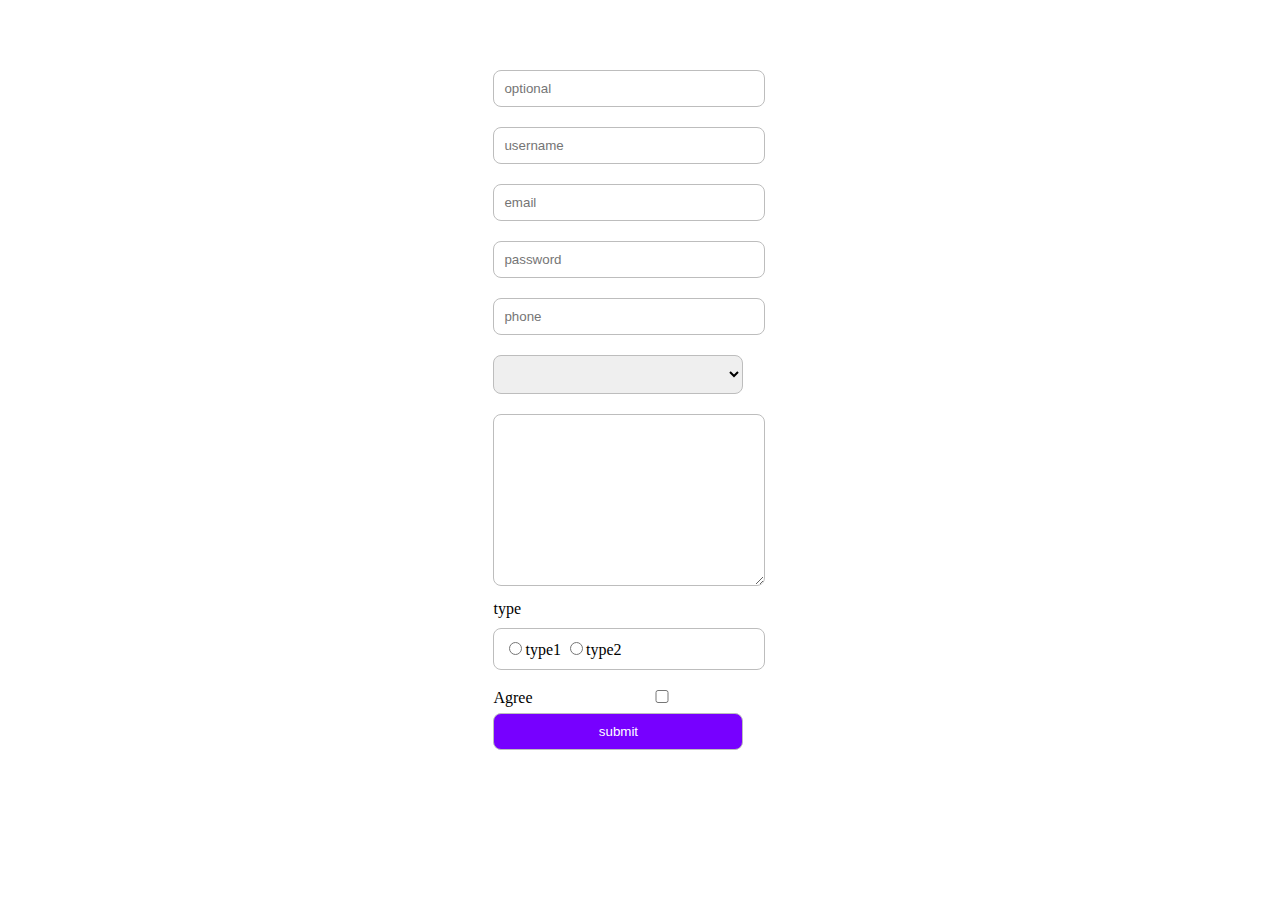
<file: index.html>
<!DOCTYPE html>
<html lang="en">
<!--  How to use?
    
    #if input is required:
     1- create input and give it class="jsRequiredInput  styleClassInput"
     2-give it id
     3-to show error message:create element with class="requiredMessage" and is the same as its input but concat with "_required"
     
     #if input is not required
      - don't add  class="jsRequiredInput  styleClassInput"

-->

<head>
    <meta charset="UTF-8">
    <meta http-equiv="X-UA-Compatible" content="IE=edge">
    <meta name="viewport" content="width=device-width, initial-scale=1.0">
    <script src="https://ajax.googleapis.com/ajax/libs/jquery/3.5.1/jquery.min.js"></script>
    <title>Dynamic Form Validation</title>

    <style>
        /* style for design*/
        body {
            padding: 0;
            margin: 0;
            display: flex;
            flex-direction: column;
            justify-content: center;
            align-items: center;
            width: 100%;
            min-height: 90vh;
        }

        .styleClassInput {
            border-radius: 8px;
            padding: 10px;
            margin: 10px 0px;
            border: 1px solid rgb(189, 189, 189);
            width: 250px;
        }

        button {
            width: 250px;
            border-radius: 8px;
            background-color: rgb(119, 0, 255);
            color: white;
            padding: 10px;
            border: 1px solid rgb(189, 189, 189);
            ;
        }

        /* include style*/
        .requiredMessage {
            /* hide error message by default*/
            display: none;
            color: red;
            margin-bottom: 10px;
            margin-top: -10px;
        }
    </style>
</head>

<body>

    <form id="form1" action="#">
        <div>
            <input autocomplete="on" id="optional" type="text" placeholder="optional" class="styleClassInput">
        </div>
        <div>
            <!--class="required" is used to make the field required-->
            <!--Give the inpit id-->
            <!--The error message must have class="requiredMessage" and id the same as its input concat with "_required"-->
            <!--The validation is done depending o the type text,email,password,number-->
            <!-- you cant change class="jsRequiredInput  styleClassInput" because it is used the validateForm function -->
            <!--class="requiredMessage" is used only to hide error messages by default-->
            <input autocomplete="on" id="jsUsername" type="text" placeholder="username"
                class="jsRequiredInput  styleClassInput">
            <div id="jsUsername_required" class="requiredMessage">Username is required</div>
        </div>
        <!-- type="email"-->
        <div>
            <input autocomplete="on" id="jsEmail" type="email" placeholder="email"
                class="jsRequiredInput  styleClassInput">
            <div id="jsEmail_required" class="requiredMessage">Email format is wrong</div>
        </div>
        <!-- type="password"-->
        <div>
            <input autocomplete="on" id="jsPassword" type="password" placeholder="password"
                class="jsRequiredInput  styleClassInput">
            <div id="jsPassword_required" class="requiredMessage">password must contans capital letter, small letter,
                number and at least 8 charachters</div>
        </div>
        <!-- type="number"-->
        <div>
            <input autocomplete="on" id="jsPhone" type="number" placeholder="phone"
                class="jsRequiredInput  styleClassInput">
            <div id="jsPhone_required" class="requiredMessage">Phone must contains numbers only</div>
        </div>
        <!-- select is like type="text"-->
        <div>
            <select id="jsCountry" class="jsRequiredInput  styleClassInput">
                <option value=""></option>
                <option value="1">country 1</option>
                <option value="2">country 2</option>
            </select>
            <div id="jsCountry_required" class="requiredMessage">Select country</div>
        </div>
        <!--textarea is like type="text"-->
        <div>
            <textarea id="jsAddress" cols="30" rows="10" class="jsRequiredInput  styleClassInput"></textarea>
            <div id="jsAddress_required" class="requiredMessage">Address is required </div>
        </div>


        <!-- put input radio inside dive of type="radioGroup"-->
        <div>
            type
            <div id="jsType" class="jsRequiredInput  styleClassInput" type="radioGroup">
                <input type="radio" name="type" value="type1">type1
                <input type="radio" name="type" value="type2">type2
            </div>
            <div id="jsType_required" class="requiredMessage">Choose type</div>
        </div>
        <!-- type="checkbox"-->
        <div>
            Agree <input id="jsAgree" type="checkbox" class="jsRequiredInput  styleClassInput">
            <div id="jsAgree_required" class="requiredMessage">You need to agree ya fool!!!</div>
        </div>

        <button id="jsSubmit" type="submit">submit</button>
    </form>


    <script>
        $(function () {
            $("#jsSubmit").click(function (e) {
                e.preventDefault();
                //call the function validateForm and pass the id of the form
                var result = validateForm("#form1");
                if (result == false) {
                    return
                } else {
                    //ajax request
                }
            });
        });

        /*########## include script ##########*/
        function validateForm(id) {
            var valid = true;
            var inputs = $(id + " .jsRequiredInput");
            inputs.map(function (index, input) {
                var type = $(input).attr("type");
                var id = $(input).attr("id");
                var value = $(input).val().trim();
                var result;
                if (type == "email") {
                    result = validateEmail(value);
                }
                else if (type == "password") {
                    result = validatePassword(value);
                }
                else if (type == "number") {
                    result = (validateNumber(value) && value.length >= 8);
                } else if (type == "checkbox") {
                    result = validateCheckBox("#" + id);
                } else if (type == "radioGroup") {
                    result = validateRadioGroup("#" + id);
                }
                else {
                    result = validateText(value);
                }
                var messageClass = "#" + id + "_required";

                if (result) {
                    $(messageClass).hide();
                }
                else {
                    valid = false;
                    $(messageClass).show();
                }


            });
            return valid;

        }

        function validateEmail(email) {
            var emailRegx = /^\w+([\.-]?\w+)*@\w+([\.-]?\w+)*(\.\w{2,3})+$/;
            if (emailRegx.test(email)) {
                return true;
            }
            return false;
        }

        function validatePassword(password) {
            var smallLettersRegx = /[a-z]/;
            var capitalLettersRegx = /[A-Z]/;
            var numberRegx = /[0-9]/;

            return (smallLettersRegx.test(password) &&
                capitalLettersRegx.test(password) &&
                numberRegx.test(password) &&
                password.length >= 8
            );

        }

        function validateNumber(phone) {
            var numberRegx = /^[0-9]{1,}$/;
            if (numberRegx.test(phone)) {
                return true;
            }
            return false;
        }


        function validateCheckBox(id) {
            if ($(id).is(':checked')) {
                return true;
            }
            return false;

        }

        function validateRadioGroup(id) {
            var radios = $(id + " input[type=radio]:checked").val();
            if (!radios) {
                return false;
            }
            return true

        }

        function validateText(text) {
            if (text.trim() == "") {
                return false;
            }
            return true;
        }
   /* ##########################################*/
    </script>
</body>

</html>
</file>
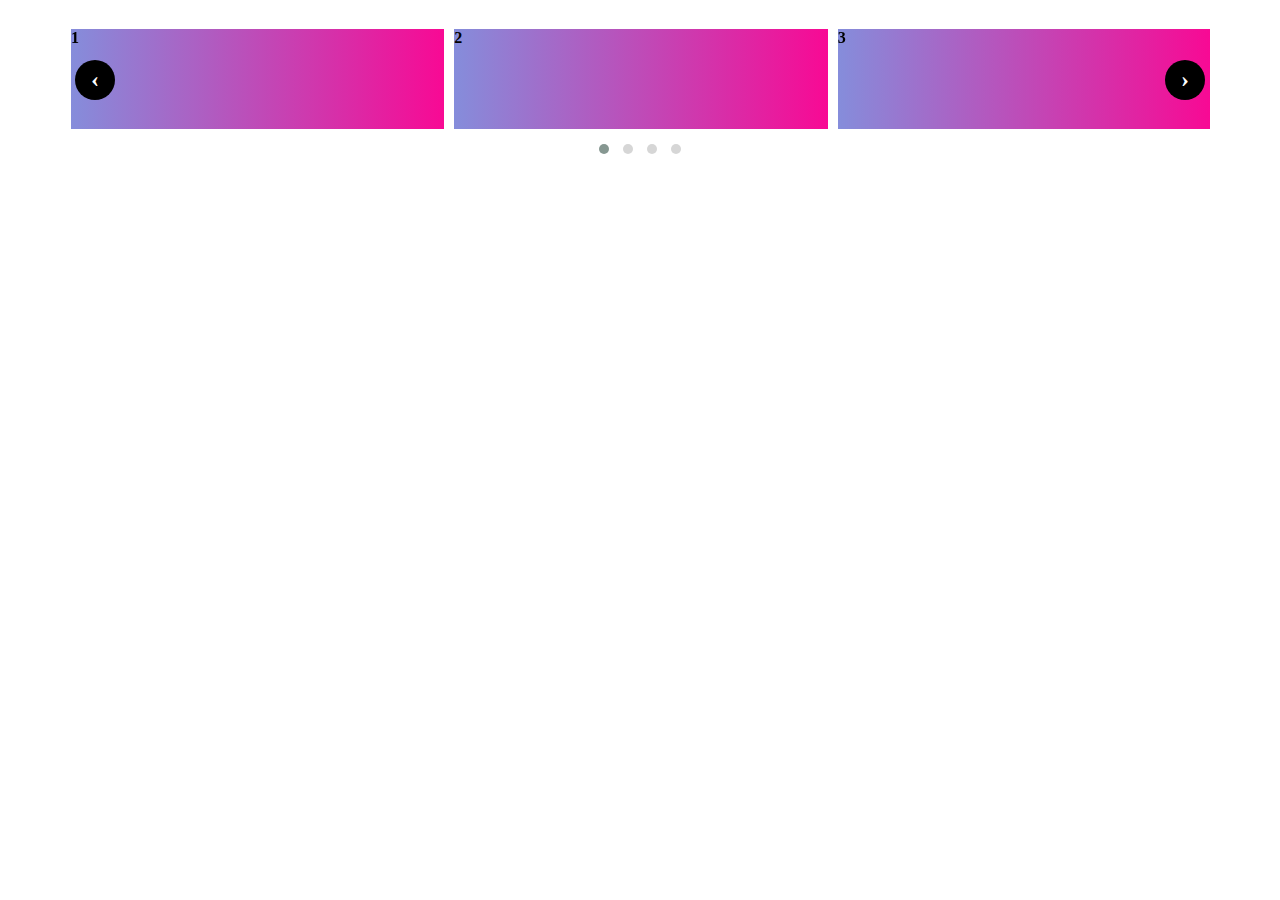
<file: basic.html>
<!DOCTYPE html>
<html lang="en">
  <head>

    <!-- head -->
    <meta charset="utf-8">
    <meta name="msapplication-tap-highlight" content="no" />
    <meta name="viewport" content="width=device-width, initial-scale=1.0" />
    <meta name="description" content="Basic usage demo">
    <meta name="author" content="David Deutsch">
    <title>
      Basic Demo | Owl Carousel | 2.3.4
    </title>



    <!-- Owl Stylesheets -->
    <link rel="stylesheet" href="owl.carousel.min.css">
    <link rel="stylesheet" href="owl.theme.default.min.css">




    <!-- javascript -->
    <script src="https://ajax.googleapis.com/ajax/libs/jquery/3.5.1/jquery.min.js"></script>
    <script src="owl.carousel.js"></script>
  </head>
  <body>



   

    <!--  Demos -->
    <section id="" style="max-width:1140px;margin:auto">
      <div class="" style="width:100%">
        <div class="">
          <div class="owl-carousel owl-theme">
            <div class="owlItem">
              <h4>1</h4>
            </div>
            <div class="owlItem">
              <h4>2</h4>
            </div>
            <div class="owlItem">
              <h4>3</h4>
            </div>
            <div class="owlItem">
              <h4>4</h4>
            </div>
            <div class="owlItem">
              <h4>5</h4>
            </div>
            <div class="owlItem">
              <h4>6</h4>
            </div>
            <div class="owlItem">
              <h4>7</h4>
            </div>
            <div class="owlItem">
              <h4>8</h4>
            </div>
            <div class="owlItem">
              <h4>9</h4>
            </div>
            <div class="owlItem">
              <h4>10</h4>
            </div>
            <div class="owlItem">
              <h4>11</h4>
            </div>
            <div class="owlItem">
              <h4>12</h4>
            </div>
          </div>
          
        </div>
      </div>
    </section>


 

  </body>
</html>
</file>
